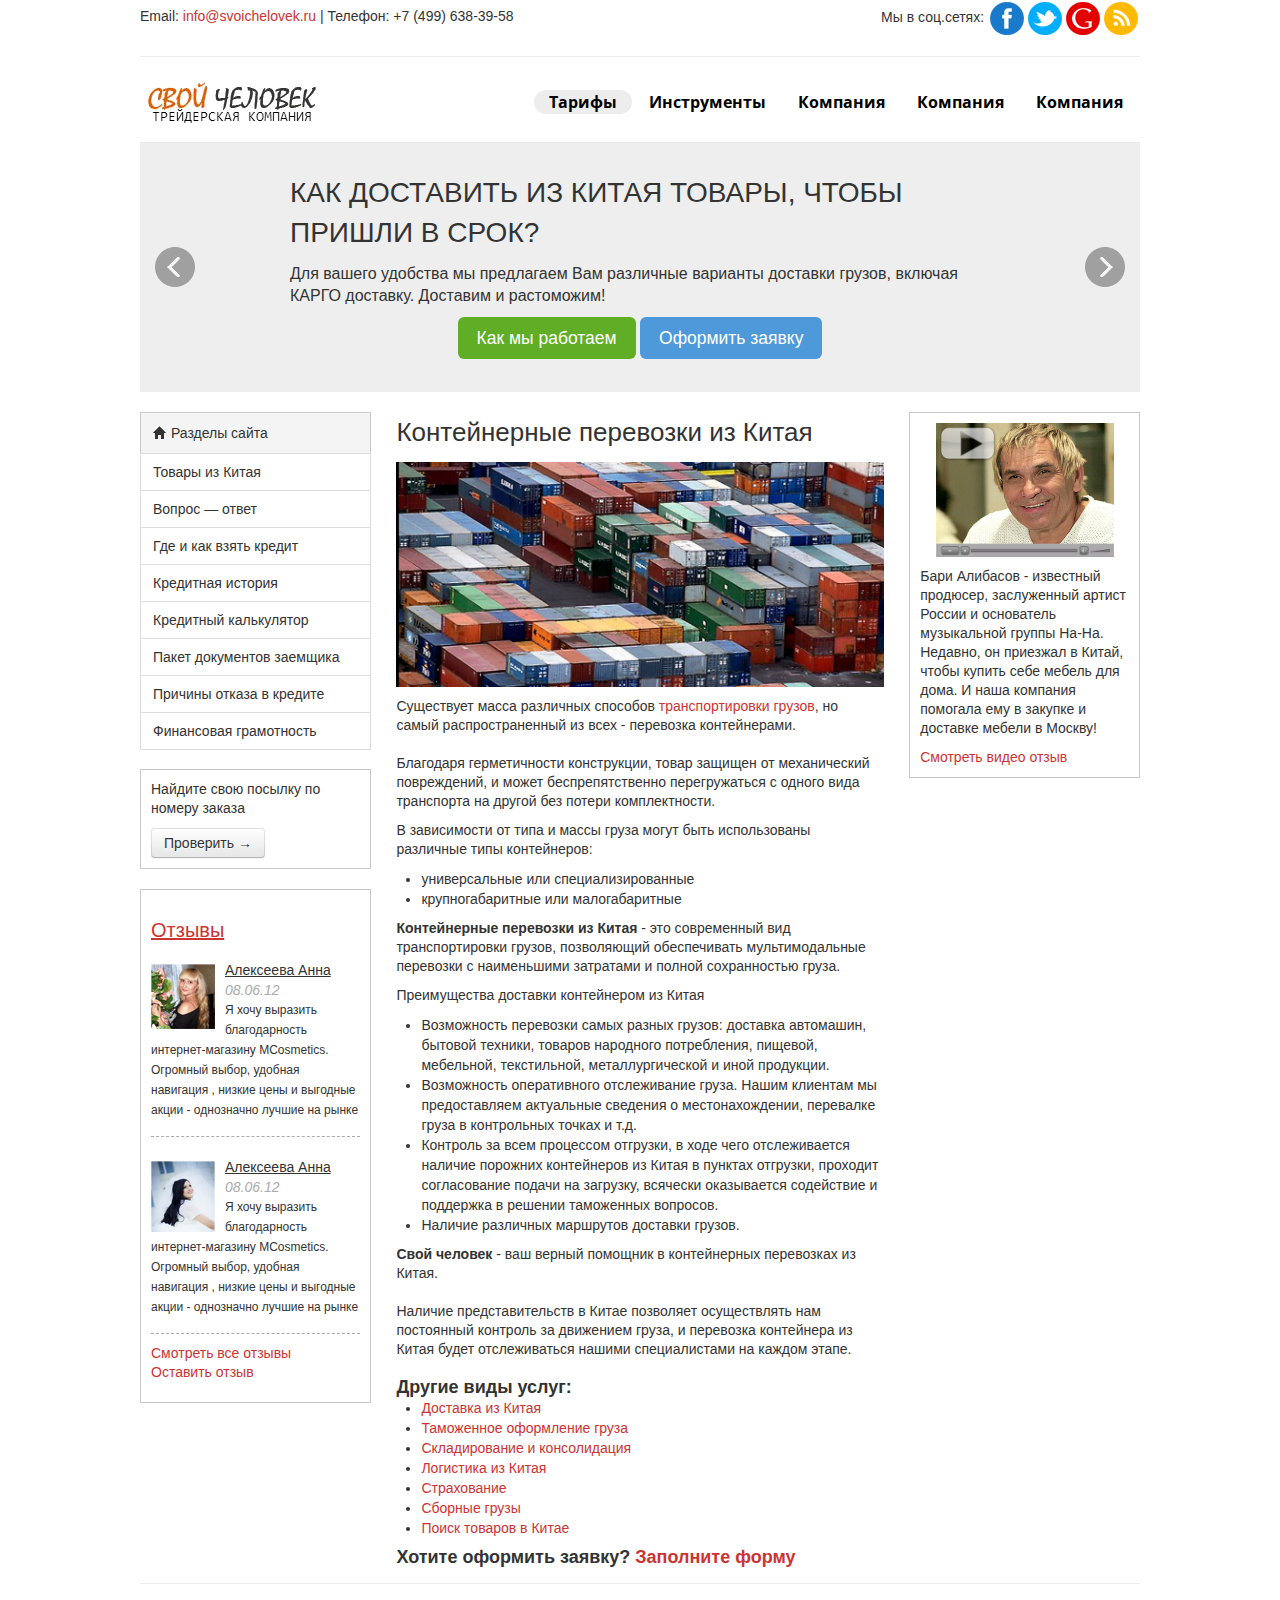
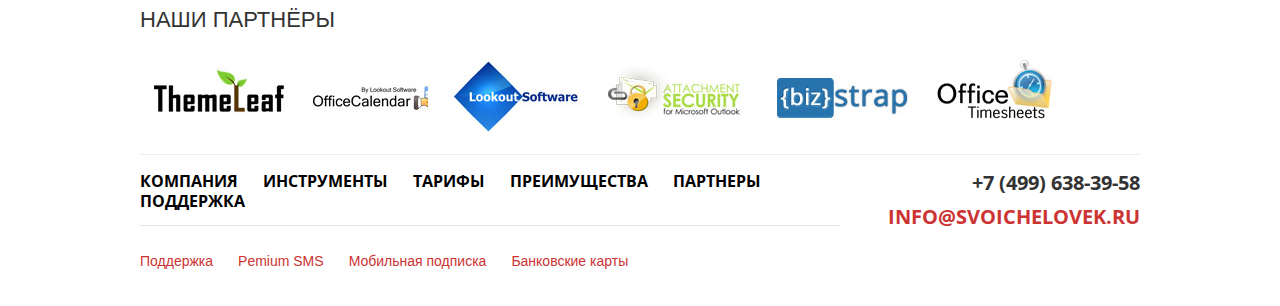
<file: engine/templates/s/index.html>
<!DOCTYPE html>
<html lang="en">
<head>
<meta charset="utf-8" />
<!--[if lte IE9]><script src="http://html5shiv.googlecode.com/svn/trunk/html5.js"></script><![endif]-->
<title>Свой Человек</title>
<meta name="viewport" content="width=device-width, initial-scale=1.0" />
<meta name="description" content="" />
<meta name="author" content="" />

<link href='http://fonts.googleapis.com/css?family=Open+Sans+Condensed:700,300&subset=latin,cyrillic-ext' rel='stylesheet' type='text/css' />
<link href="css/bootstrap.css" rel="stylesheet" />
<link href="css/bootstrap-responsive.css" rel="stylesheet" />
<link href="css/custom.css" rel="stylesheet" />
</head>



<body>

<div class="wrapper">
	<header id="header">
		<div class="headInfo row-fluid">
			<div class="span6">
				<p style="padding-top:5px">Email: <a href="mailto:info@svoichelovek.ru">info@svoichelovek.ru</a> | Телефон: +7 (499) 638-39-58</p>
			</div>
			<div  class="span6">
				<div class="pull-right">
					Мы в соц.сетях:
					<ul class="tooltip-title top-social">
						<li><a class="social1-top" rel="tooltip" href="#" data-original-title="Facebook"></a></li>
						<li><a class="social2-top" rel="tooltip" href="#" data-original-title="Twitter"></a></li>
						<li><a class="social3-top" rel="tooltip" href="#" data-original-title="Google+"></a></li>
						<li><a class="social4-top" rel="tooltip" href="#" data-original-title="Rss Feed"></a></li>
					</ul>
				</div>
			</div>
		</div>

		<hr>

		<div class="mainHead">
			<nav id="nav" class="pull-right">
				<ul class="nav nav-pills">
					<li class="active"><a href="#">Тарифы</a></li>
					<li><a href="#">Инструменты</a></li>
					<li><a href="#">Компания</a></li>
					<li><a href="#">Компания</a></li>
					<li><a href="#">Компания</a></li>
				</ul>
			</nav>

			<h1 class="logo"><a href="/"><img src="img/logo.png" alt="Транспортная компания Свой человек" /></a></h1>
		</div>
	</header>



	<div id="myCarousel" class="carousel slide">
	<!-- Carousel items -->
		<div class="carousel-inner">
			<div class="active item">	<div class="hero-unit">
				<h2 class="slideTitle">Как доставить из Китая товары, чтобы пришли в срок?</h2>
				<p>Для вашего удобства мы предлагаем Вам различные варианты доставки грузов, включая КАРГО доставку. Доставим и растоможим!</p>
				<p class="text-center">
					<a class="btn btn-success btn-large">Как мы работаем</a>&nbsp;<a class="btn btn-primary btn-large">Оформить заявку</a>
				</p>
			</div>
			</div>

			<div class="item">	<div class="hero-unit">
				<h2 class="slideTitle">Как доставить из Китая товары, чтобы пришли в срок?</h2>
				<p>Для вашего удобства мы предлагаем Вам различные варианты доставки грузов, включая КАРГО доставку. Доставим и растоможим!</p>
				<p class="text-center">
					<a class="btn btn-success btn-large">Как мы работаем</a>&nbsp;<a class="btn btn-primary btn-large">Оформить заявку</a>
				</p>
			</div>
			</div>
		</div>

		<a class="carousel-control left" href="#myCarousel" data-slide="prev">&lsaquo;</a>
		<a class="carousel-control right" href="#myCarousel" data-slide="next">&rsaquo;</a>
	</div>



	<div class="row-fluid">
		<div class="span3">
			<div class="mainmenu">
				<h2 class="menuTitle"><i class="icon-home"></i> Разделы сайта</h2>
				<ul class="nav nav-tabs nav-stacked noradius">
					<li><a href="#">Товары из Китая</a></li>
					<li><a href="#">Вопрос &mdash; ответ</a></li>
					<li><a href="#">Где и как взять кредит</a></li>
					<li><a href="#">Кредитная история</a></li>
					<li><a href="#">Кредитный калькулятор</a></li>
					<li><a href="#">Пакет документов заемщика</a></li>
					<li><a href="#">Причины отказа в кредите</a></li>
					<li><a href="#">Финансовая грамотность</a></li>
				</ul>
			</div>


			<div class="block">
				<p>Найдите свою посылку по номеру заказа</p>
				<a class="btn" type="button">Проверить &rarr;</a>
			</div>

			<div class="block">
				<h2 class="blockTitle"><a href="#">Отзывы</a></h2>
				
				<ul class="reviews unstyled">
					<li>
						<div class="reviewFoto"><img alt="" src="tmp/otz1.png"></div>
						<span class="reviewAuthor">Алексеева Анна</span>
						<span class="reviewDate">08.06.12</span>
						<p class="reviewText">Я хочу выразить благодарность интернет-магазину MCosmetics. Огромный выбор, удобная навигация , низкие цены и выгодные акции  - однозначно лучшие на рынке</p>
					</li>
					<li>
						<div class="reviewFoto"><img alt="" src="tmp/otz2.png"></div>
						<span class="reviewAuthor">Алексеева Анна</span>
						<span class="reviewDate">08.06.12</span>
						<p class="reviewText">Я хочу выразить благодарность интернет-магазину MCosmetics. Огромный выбор, удобная навигация , низкие цены и выгодные акции  - однозначно лучшие на рынке</p>
					</li>
				</ul>
				<p><a href="#">Смотреть все отзывы</a><br /><a href="#">Оставить отзыв</a></p>
			</div>
		</div>

		<div class="span6">
			<article class="news" id="alexus-ajax">
				<h2 class="newsTitle">Контейнерные перевозки из Китая</h2>
				<div class="newsText">
					<p><img src="tmp/news.png" alt="" /></p>
					<p>Существует масса различных способов <a href="gruzoperevozki-iz-kitaya">транспортировки грузов</a>, но самый распространенный из всех - перевозка контейнерами.<br><br>
					Благодаря герметичности конструкции, товар защищен от механический повреждений, и может беспрепятственно перегружаться с одного вида транспорта на другой без потери комплектности.</p>
					<p>В зависимости от типа и массы груза могут быть использованы различные типы контейнеров:</p>
					<ul>
						<li>универсальные или специализированные</li>
						<li>крупногабаритные или малогабаритные</li>
					</ul>
					<p><strong>Контейнерные перевозки из Китая</strong> - это современный вид транспортировки грузов, позволяющий обеспечивать мультимодальные перевозки с наименьшими затратами и полной сохранностью груза.</p>
					<p>Преимущества доставки контейнером из Китая</p>
					<ul>
						<li>Возможность перевозки самых разных грузов: доставка автомашин, бытовой техники, товаров народного потребления, пищевой, мебельной, текстильной, металлургической и иной продукции.</li>
						<li>Возможность оперативного отслеживание груза. Нашим клиентам мы предоставляем актуальные сведения о местонахождении, перевалке груза в контрольных точках и т.д.</li>
						<li>Контроль за всем процессом отгрузки, в ходе чего отслеживается наличие порожних контейнеров из Китая в пунктах отгрузки, проходит согласование подачи на загрузку, всячески оказывается содействие и поддержка в решении таможенных вопросов.</li>
						<li>Наличие различных маршрутов доставки грузов.</li>
					</ul>
					<strong>Свой человек</strong> - ваш верный помощник в контейнерных перевозках из Китая.<br><br> Наличие представительств в Китае позволяет осуществлять нам постоянный контроль за движением груза, и перевозка контейнера из Китая будет отслеживаться нашими специалистами на каждом этапе.<br>
					<br>
					<strong style="font-size:large">Другие виды услуг:</strong>
					<ul>
					<li><a href="dostavka-iz-kitaya">Доставка из Китая</a></li>
					<li><a href="tamozhennoe-oformlenie-gruza">Таможенное оформление груза</a></li>
					<li><a href="sklad-v-kitae">Складирование и консолидация</a></li>
					<li><a href="logistika-iz-kitaya">Логистика из Китая</a></li>
					<li><a href="strachovanie-gruza">Страхование</a></li>
					<li><a href="perevozka-sbornogo-gruza-iz-kitaya">Сборные грузы</a></li>
					<li><a href="tovar-iz-kitaya">Поиск товаров в Китае</a></li>
					</ul>
					<strong style="font-size:large">Хотите оформить заявку? <a href="http://a-l-e-x-u-s.ru/siteEngine/raschet-stoimosti">Заполните форму</a></strong>
				</div>
			</article>
		</div>

		<div class="span3">
			<div class="block">
				<p style="text-align:center"><a href="#video" role="button" data-toggle="modal"><img src="img/barik.jpg" alt="Бари Алибасов" /></a></p>
				<p>Бари Алибасов - известный продюсер, заслуженный артист России и основатель музыкальной группы На-На. Недавно, он приезжал в Китай, чтобы купить себе мебель для дома. И наша компания помогала ему в закупке и доставке мебели в Москву!</p>
				<a href="#video" role="button" data-toggle="modal">Смотреть видео отзыв</a>
				
				<div id="video" class="modal hide fade" tabindex="-1" role="dialog" aria-labelledby="myModalLabel" aria-hidden="true">
					<div class="modal-header" style="overflow:hidden"><button type="button" class="close" data-dismiss="modal" aria-hidden="true">&times;</button></div>
					<div class="modal-body"><object width="530" height="330"><param name="video" value="http://static.video.yandex.net/lite/svoichelovek/z8ii7qgcct.4303/"></param><param name="allowFullScreen" value="true"></param><param name="scale" value="noscale"></param><embed src="http://static.video.yandex.net/lite/svoichelovek/z8ii7qgcct.4303/" type="application/x-shockwave-flash" width="530" height="330" allowFullScreen="true" scale="noscale" ></embed></object>
					</div>
				</div>
			</div>

			<!-- VK Widget -->
			<script type="text/javascript" src="//vk.com/js/api/openapi.js?79"></script>
			<div id="vk_groups"></div>
			<script type="text/javascript">
			VK.Widgets.Group("vk_groups", {mode: 0, width: "200", height: "290"}, 37989608);
			</script>
			<!-- VK Widget -->
		</div>
	</div>

	<hr>

	<div class="partners">
		<h2>Наши партнёры</h2>
		<ul class="inline unstyled">
			<li><img src="tmp/part1.jpg" alt="" /></li>
			<li><img src="tmp/part2.jpg" alt="" /></li>
			<li><img src="tmp/part3.jpg" alt="" /></li>
			<li><img src="tmp/part4.jpg" alt="" /></li>
			<li><img src="tmp/part5.jpg" alt="" /></li>
			<li><img src="tmp/part6.jpg" alt="" /></li>
		</ul>
	</div>

	<hr>


	<footer class="footer">
		<div class="footerLeft">
			<nav class="footerNav">
				<ul class="navFirst unstyled">
					<li><a href="#">Компания</a></li>
					<li><a href="#">Инструменты</a></li>
					<li><a href="#">Тарифы</a></li>
					<li><a href="#">Преимущества</a></li>
					<li><a href="#">Партнеры</a></li>
					<li><a href="#">Поддержка</a></li>
				</ul>
				<ul class="navSecond unstyled">
					<li><a href="#">Поддержка</a></li>
					<li><a href="#">Pemium SMS</a></li>
					<li><a href="#">Мобильная подписка</a></li>
					<li><a href="#">Банковские карты</a></li>
				</ul>
			</nav>
		</div>
		
		<div class="footerRight">
			<div class="contact">
				<p>+7 (499) 638-39-58</p>
				<p><a href="mailto:info@svoichelovek.ru">info@svoichelovek.ru</a></p>
			</div>
		</div>
	</footer>

</div>


<!-- Scripts -->
<script type="text/javascript" src="js/jquery-1.9.1.min.js" ></script>
<script type="text/javascript" src="js/bootstrap.js"></script>
<script type="text/javascript">
	$(function(){
		$('a[rel="tooltip"]').tooltip({placement: 'bottom'});
	});
</script>

</body>
</html>
</file>
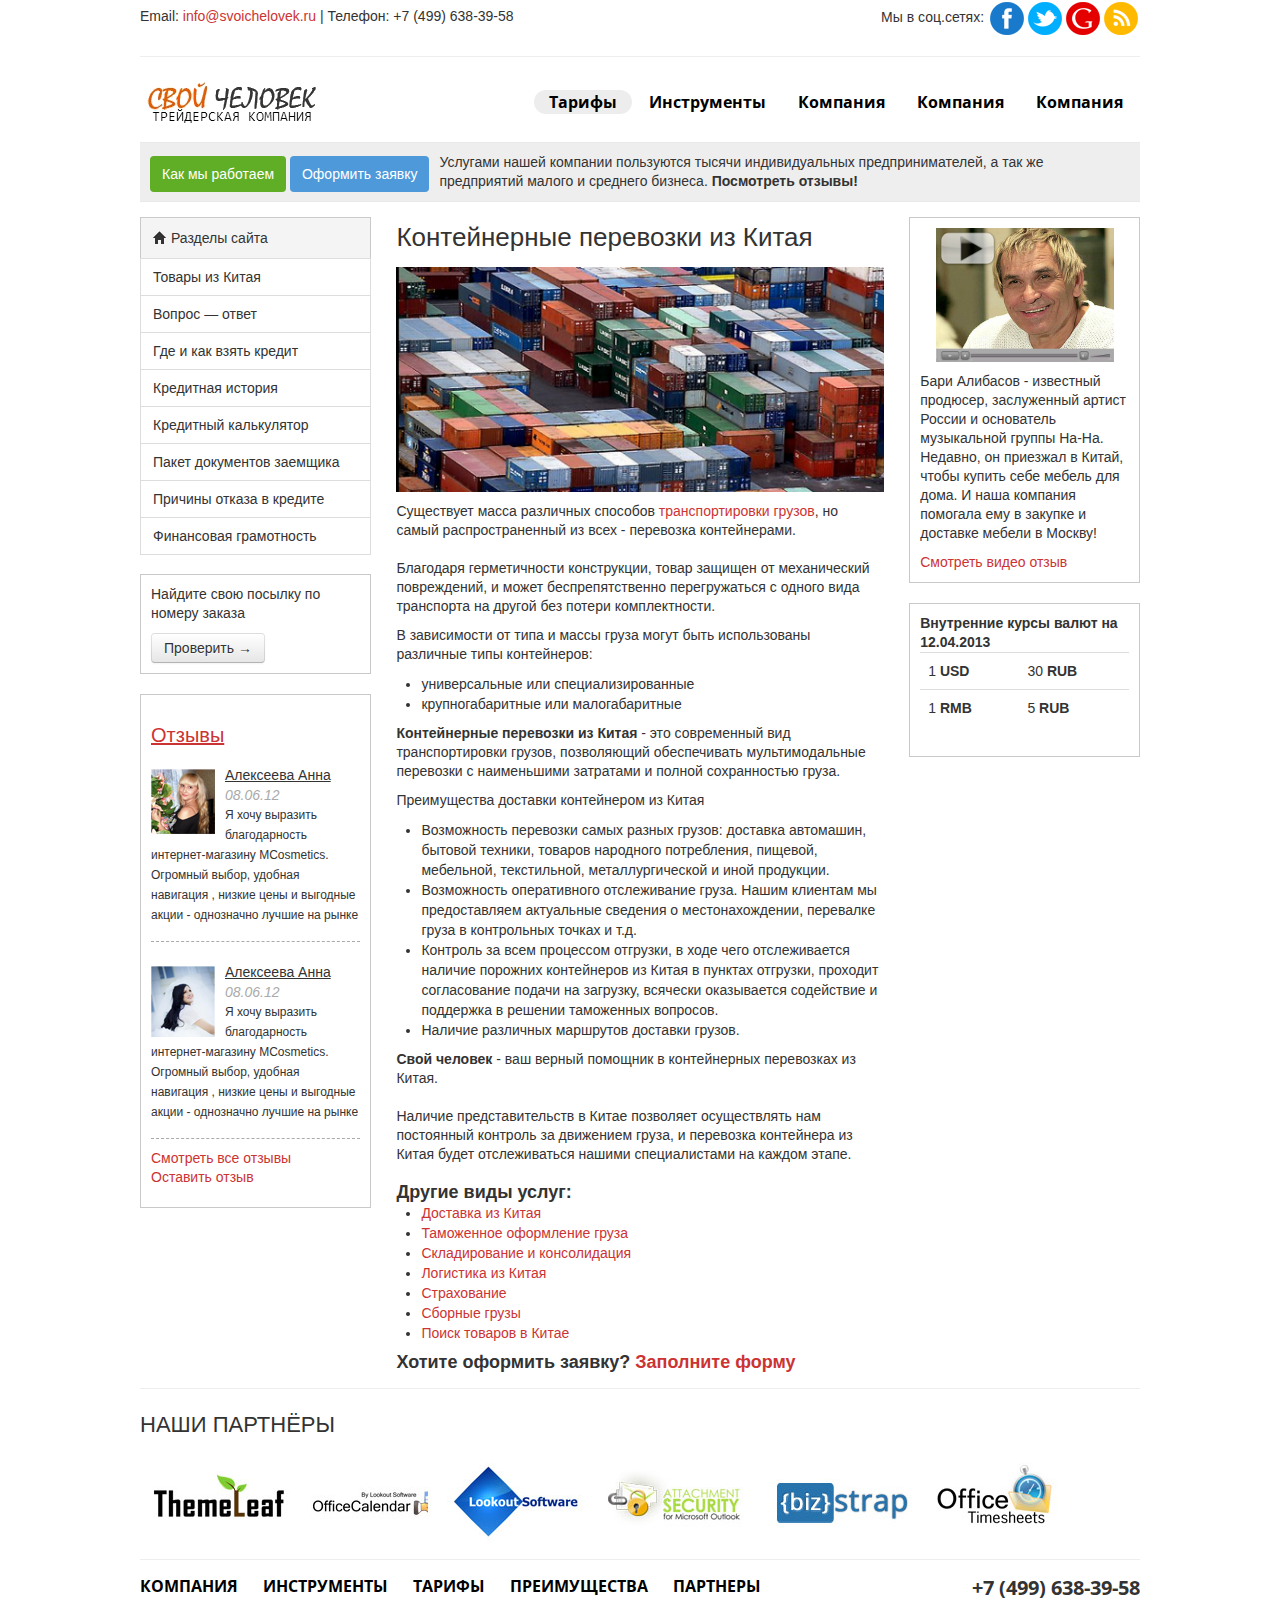
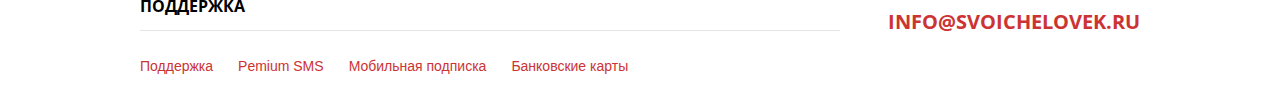
<file: engine/templates/s/curr.html>
<!DOCTYPE html>
<html lang="en">
<head>
<meta charset="utf-8" />
<!--[if lte IE9]><script src="http://html5shiv.googlecode.com/svn/trunk/html5.js"></script><![endif]-->
<title>Свой Человек</title>
<meta name="viewport" content="width=device-width, initial-scale=1.0" />
<meta name="description" content="" />
<meta name="author" content="" />

<link href='http://fonts.googleapis.com/css?family=Open+Sans+Condensed:700,300&subset=latin,cyrillic-ext' rel='stylesheet' type='text/css' />
<link href="css/bootstrap.css" rel="stylesheet" />
<link href="css/bootstrap-responsive.css" rel="stylesheet" />
<link href="css/custom.css" rel="stylesheet" />
</head>



<body>

<div class="wrapper">
	<header id="header">
		<div class="headInfo row-fluid">
			<div class="span6">
				<p style="padding-top:5px">Email: <a href="mailto:info@svoichelovek.ru">info@svoichelovek.ru</a> | Телефон: +7 (499) 638-39-58</p>
			</div>
			<div  class="span6">
				<div class="pull-right">
					Мы в соц.сетях:
					<ul class="tooltip-title top-social">
						<li><a class="social1-top" rel="tooltip" href="#" data-original-title="Facebook"></a></li>
						<li><a class="social2-top" rel="tooltip" href="#" data-original-title="Twitter"></a></li>
						<li><a class="social3-top" rel="tooltip" href="#" data-original-title="Google+"></a></li>
						<li><a class="social4-top" rel="tooltip" href="#" data-original-title="Rss Feed"></a></li>
					</ul>
				</div>
			</div>
		</div>

		<hr>

		<div class="mainHead">
			<nav id="nav" class="pull-right">
				<ul class="nav nav-pills">
					<li class="active"><a href="#">Тарифы</a></li>
					<li><a href="#">Инструменты</a></li>
					<li><a href="#">Компания</a></li>
					<li><a href="#">Компания</a></li>
					<li><a href="#">Компания</a></li>
				</ul>
			</nav>

			<h1 class="logo"><a href="/"><img src="img/logo.png" alt="Транспортная компания Свой человек" /></a></h1>
		</div>
	</header>

	<div class="infoLine">
		<div class="pull-left lineBtn"><a class="btn btn-success">Как мы работаем</a>&nbsp;<a class="btn btn-primary">Оформить заявку</a></div>
		<p>Услугами нашей компании пользуются тысячи индивидуальных предпринимателей, а так же предприятий малого и среднего бизнеса. <strong>Посмотреть отзывы!</strong></p>
	</div>

	<div class="row-fluid">
		<div class="span3">
			<div class="mainmenu">
				<h2 class="menuTitle"><i class="icon-home"></i> Разделы сайта</h2>
				<ul class="nav nav-tabs nav-stacked noradius">
					<li><a href="#">Товары из Китая</a></li>
					<li><a href="#">Вопрос &mdash; ответ</a></li>
					<li><a href="#">Где и как взять кредит</a></li>
					<li><a href="#">Кредитная история</a></li>
					<li><a href="#">Кредитный калькулятор</a></li>
					<li><a href="#">Пакет документов заемщика</a></li>
					<li><a href="#">Причины отказа в кредите</a></li>
					<li><a href="#">Финансовая грамотность</a></li>
				</ul>
			</div>


			<div class="block">
				<p>Найдите свою посылку по номеру заказа</p>
				<a class="btn" type="button">Проверить &rarr;</a>
			</div>

			<div class="block">
				<h2 class="blockTitle"><a href="#">Отзывы</a></h2>
				
				<ul class="reviews unstyled">
					<li>
						<div class="reviewFoto"><img alt="" src="tmp/otz1.png"></div>
						<span class="reviewAuthor">Алексеева Анна</span>
						<span class="reviewDate">08.06.12</span>
						<p class="reviewText">Я хочу выразить благодарность интернет-магазину MCosmetics. Огромный выбор, удобная навигация , низкие цены и выгодные акции  - однозначно лучшие на рынке</p>
					</li>
					<li>
						<div class="reviewFoto"><img alt="" src="tmp/otz2.png"></div>
						<span class="reviewAuthor">Алексеева Анна</span>
						<span class="reviewDate">08.06.12</span>
						<p class="reviewText">Я хочу выразить благодарность интернет-магазину MCosmetics. Огромный выбор, удобная навигация , низкие цены и выгодные акции  - однозначно лучшие на рынке</p>
					</li>
				</ul>
				<p><a href="#">Смотреть все отзывы</a><br /><a href="#">Оставить отзыв</a></p>
			</div>
		</div>

		<div class="span6">
			<article class="news" id="alexus-ajax">
				<h2 class="newsTitle">Контейнерные перевозки из Китая</h2>
				<div class="newsText">
					<p><img src="tmp/news.png" alt="" /></p>
					<p>Существует масса различных способов <a href="gruzoperevozki-iz-kitaya">транспортировки грузов</a>, но самый распространенный из всех - перевозка контейнерами.<br><br>
					Благодаря герметичности конструкции, товар защищен от механический повреждений, и может беспрепятственно перегружаться с одного вида транспорта на другой без потери комплектности.</p>
					<p>В зависимости от типа и массы груза могут быть использованы различные типы контейнеров:</p>
					<ul>
						<li>универсальные или специализированные</li>
						<li>крупногабаритные или малогабаритные</li>
					</ul>
					<p><strong>Контейнерные перевозки из Китая</strong> - это современный вид транспортировки грузов, позволяющий обеспечивать мультимодальные перевозки с наименьшими затратами и полной сохранностью груза.</p>
					<p>Преимущества доставки контейнером из Китая</p>
					<ul>
						<li>Возможность перевозки самых разных грузов: доставка автомашин, бытовой техники, товаров народного потребления, пищевой, мебельной, текстильной, металлургической и иной продукции.</li>
						<li>Возможность оперативного отслеживание груза. Нашим клиентам мы предоставляем актуальные сведения о местонахождении, перевалке груза в контрольных точках и т.д.</li>
						<li>Контроль за всем процессом отгрузки, в ходе чего отслеживается наличие порожних контейнеров из Китая в пунктах отгрузки, проходит согласование подачи на загрузку, всячески оказывается содействие и поддержка в решении таможенных вопросов.</li>
						<li>Наличие различных маршрутов доставки грузов.</li>
					</ul>
					<strong>Свой человек</strong> - ваш верный помощник в контейнерных перевозках из Китая.<br><br> Наличие представительств в Китае позволяет осуществлять нам постоянный контроль за движением груза, и перевозка контейнера из Китая будет отслеживаться нашими специалистами на каждом этапе.<br>
					<br>
					<strong style="font-size:large">Другие виды услуг:</strong>
					<ul>
					<li><a href="dostavka-iz-kitaya">Доставка из Китая</a></li>
					<li><a href="tamozhennoe-oformlenie-gruza">Таможенное оформление груза</a></li>
					<li><a href="sklad-v-kitae">Складирование и консолидация</a></li>
					<li><a href="logistika-iz-kitaya">Логистика из Китая</a></li>
					<li><a href="strachovanie-gruza">Страхование</a></li>
					<li><a href="perevozka-sbornogo-gruza-iz-kitaya">Сборные грузы</a></li>
					<li><a href="tovar-iz-kitaya">Поиск товаров в Китае</a></li>
					</ul>
					<strong style="font-size:large">Хотите оформить заявку? <a href="http://a-l-e-x-u-s.ru/siteEngine/raschet-stoimosti">Заполните форму</a></strong>
				</div>
			</article>
		</div>

		<div class="span3">
			<div class="block">
				<p style="text-align:center"><a href="#video" role="button" data-toggle="modal"><img src="img/barik.jpg" alt="Бари Алибасов" /></a></p>
				<p>Бари Алибасов - известный продюсер, заслуженный артист России и основатель музыкальной группы На-На. Недавно, он приезжал в Китай, чтобы купить себе мебель для дома. И наша компания помогала ему в закупке и доставке мебели в Москву!</p>
				<a href="#video" role="button" data-toggle="modal">Смотреть видео отзыв</a>
				
				<div id="video" class="modal hide fade" tabindex="-1" role="dialog" aria-labelledby="myModalLabel" aria-hidden="true">
					<div class="modal-header" style="overflow:hidden"><button type="button" class="close" data-dismiss="modal" aria-hidden="true">&times;</button></div>
					<div class="modal-body"><object width="530" height="330"><param name="video" value="http://static.video.yandex.net/lite/svoichelovek/z8ii7qgcct.4303/"></param><param name="allowFullScreen" value="true"></param><param name="scale" value="noscale"></param><embed src="http://static.video.yandex.net/lite/svoichelovek/z8ii7qgcct.4303/" type="application/x-shockwave-flash" width="530" height="330" allowFullScreen="true" scale="noscale" ></embed></object>
					</div>
				</div>
			</div>
			<div class="block">
				<strong>Внутренние курсы валют на 12.04.2013</strong>
				<table class="table">
					<tbody>
						<tr>
							<td>1 <b>USD</b></td>
							<td>30 <b>RUB</b></td>
						</tr>
						<tr>
							<td>1 <b>RMB</b></td>
							<td>5 <b>RUB</b></td>
						</tr>
						
					</tbody>
				</table>
			</div>

			<!-- VK Widget -->
			<script type="text/javascript" src="//vk.com/js/api/openapi.js?79"></script>
			<div id="vk_groups"></div>
			<script type="text/javascript">
			VK.Widgets.Group("vk_groups", {mode: 0, width: "200", height: "290"}, 37989608);
			</script>
			<!-- VK Widget -->
		</div>
	</div>

	<hr>

	<div class="partners">
		<h2>Наши партнёры</h2>
		<ul class="inline unstyled">
			<li><img src="tmp/part1.jpg" alt="" /></li>
			<li><img src="tmp/part2.jpg" alt="" /></li>
			<li><img src="tmp/part3.jpg" alt="" /></li>
			<li><img src="tmp/part4.jpg" alt="" /></li>
			<li><img src="tmp/part5.jpg" alt="" /></li>
			<li><img src="tmp/part6.jpg" alt="" /></li>
		</ul>
	</div>

	<hr>


	<footer class="footer">
		<div class="footerLeft">
			<nav class="footerNav">
				<ul class="navFirst unstyled">
					<li><a href="#">Компания</a></li>
					<li><a href="#">Инструменты</a></li>
					<li><a href="#">Тарифы</a></li>
					<li><a href="#">Преимущества</a></li>
					<li><a href="#">Партнеры</a></li>
					<li><a href="#">Поддержка</a></li>
				</ul>
				<ul class="navSecond unstyled">
					<li><a href="#">Поддержка</a></li>
					<li><a href="#">Pemium SMS</a></li>
					<li><a href="#">Мобильная подписка</a></li>
					<li><a href="#">Банковские карты</a></li>
				</ul>
			</nav>
		</div>
		
		<div class="footerRight">
			<div class="contact">
				<p>+7 (499) 638-39-58</p>
				<p><a href="mailto:info@svoichelovek.ru">info@svoichelovek.ru</a></p>
			</div>
		</div>
	</footer>

</div>


<!-- Scripts -->
<script type="text/javascript" src="js/jquery-1.9.1.min.js" ></script>
<script type="text/javascript" src="js/bootstrap.js"></script>
<script type="text/javascript">
	$(function(){
		$('a[rel="tooltip"]').tooltip({placement: 'bottom'});
	});
</script>

</body>
</html>
</file>
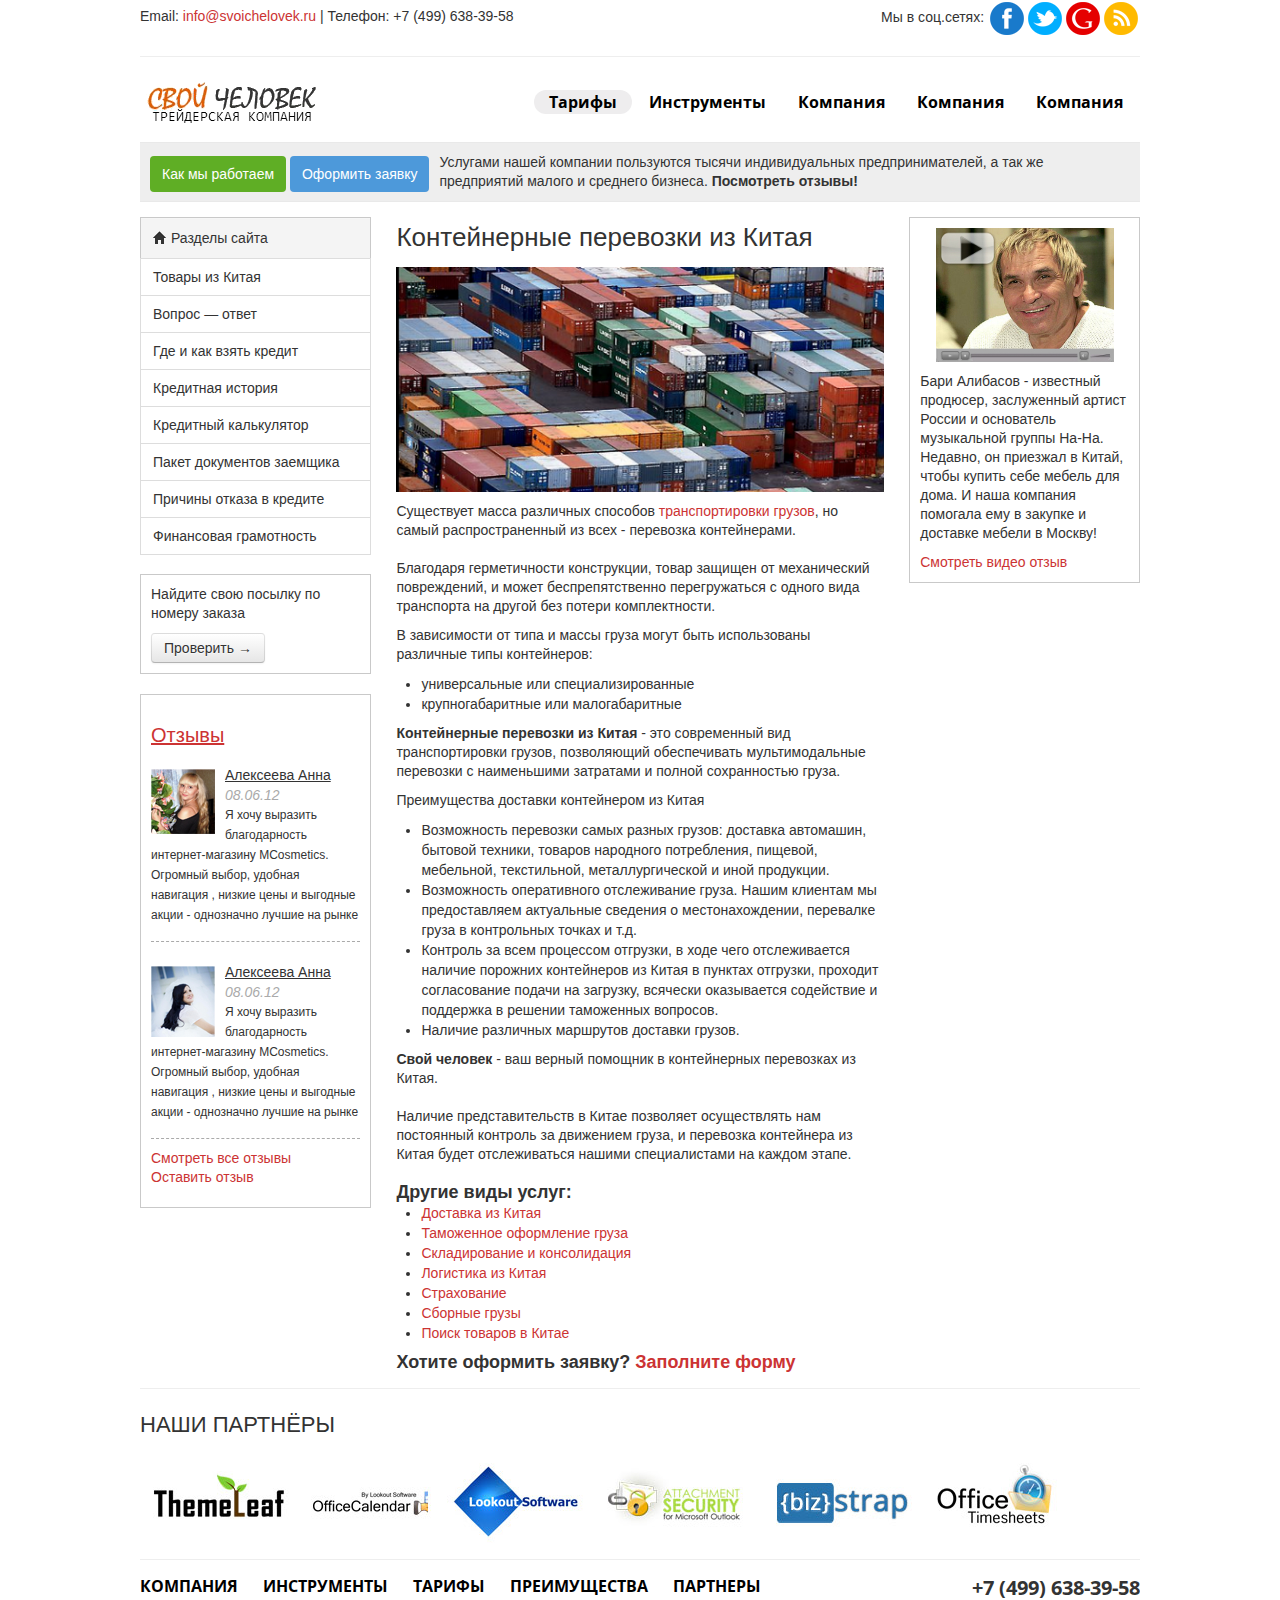
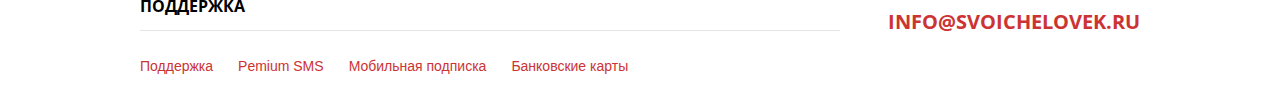
<file: engine/templates/s/full.html>
<!DOCTYPE html>
<html lang="en">
<head>
<meta charset="utf-8" />
<!--[if lte IE9]><script src="http://html5shiv.googlecode.com/svn/trunk/html5.js"></script><![endif]-->
<title>Свой Человек</title>
<meta name="viewport" content="width=device-width, initial-scale=1.0" />
<meta name="description" content="" />
<meta name="author" content="" />

<link href='http://fonts.googleapis.com/css?family=Open+Sans+Condensed:700,300&subset=latin,cyrillic-ext' rel='stylesheet' type='text/css' />
<link href="css/bootstrap.css" rel="stylesheet" />
<link href="css/bootstrap-responsive.css" rel="stylesheet" />
<link href="css/custom.css" rel="stylesheet" />
</head>



<body>

<div class="wrapper">
	<header id="header">
		<div class="headInfo row-fluid">
			<div class="span6">
				<p style="padding-top:5px">Email: <a href="mailto:info@svoichelovek.ru">info@svoichelovek.ru</a> | Телефон: +7 (499) 638-39-58</p>
			</div>
			<div  class="span6">
				<div class="pull-right">
					Мы в соц.сетях:
					<ul class="tooltip-title top-social">
						<li><a class="social1-top" rel="tooltip" href="#" data-original-title="Facebook"></a></li>
						<li><a class="social2-top" rel="tooltip" href="#" data-original-title="Twitter"></a></li>
						<li><a class="social3-top" rel="tooltip" href="#" data-original-title="Google+"></a></li>
						<li><a class="social4-top" rel="tooltip" href="#" data-original-title="Rss Feed"></a></li>
					</ul>
				</div>
			</div>
		</div>

		<hr>

		<div class="mainHead">
			<nav id="nav" class="pull-right">
				<ul class="nav nav-pills">
					<li class="active"><a href="#">Тарифы</a></li>
					<li><a href="#">Инструменты</a></li>
					<li><a href="#">Компания</a></li>
					<li><a href="#">Компания</a></li>
					<li><a href="#">Компания</a></li>
				</ul>
			</nav>

			<h1 class="logo"><a href="/"><img src="img/logo.png" alt="Транспортная компания Свой человек" /></a></h1>
		</div>
	</header>

	<div class="infoLine">
		<div class="pull-left lineBtn"><a class="btn btn-success">Как мы работаем</a>&nbsp;<a class="btn btn-primary">Оформить заявку</a></div>
		<p>Услугами нашей компании пользуются тысячи индивидуальных предпринимателей, а так же предприятий малого и среднего бизнеса. <strong>Посмотреть отзывы!</strong></p>
	</div>

	<div class="row-fluid">
		<div class="span3">
			<div class="mainmenu">
				<h2 class="menuTitle"><i class="icon-home"></i> Разделы сайта</h2>
				<ul class="nav nav-tabs nav-stacked noradius">
					<li><a href="#">Товары из Китая</a></li>
					<li><a href="#">Вопрос &mdash; ответ</a></li>
					<li><a href="#">Где и как взять кредит</a></li>
					<li><a href="#">Кредитная история</a></li>
					<li><a href="#">Кредитный калькулятор</a></li>
					<li><a href="#">Пакет документов заемщика</a></li>
					<li><a href="#">Причины отказа в кредите</a></li>
					<li><a href="#">Финансовая грамотность</a></li>
				</ul>
			</div>


			<div class="block">
				<p>Найдите свою посылку по номеру заказа</p>
				<a class="btn" type="button">Проверить &rarr;</a>
			</div>

			<div class="block">
				<h2 class="blockTitle"><a href="#">Отзывы</a></h2>
				
				<ul class="reviews unstyled">
					<li>
						<div class="reviewFoto"><img alt="" src="tmp/otz1.png"></div>
						<span class="reviewAuthor">Алексеева Анна</span>
						<span class="reviewDate">08.06.12</span>
						<p class="reviewText">Я хочу выразить благодарность интернет-магазину MCosmetics. Огромный выбор, удобная навигация , низкие цены и выгодные акции  - однозначно лучшие на рынке</p>
					</li>
					<li>
						<div class="reviewFoto"><img alt="" src="tmp/otz2.png"></div>
						<span class="reviewAuthor">Алексеева Анна</span>
						<span class="reviewDate">08.06.12</span>
						<p class="reviewText">Я хочу выразить благодарность интернет-магазину MCosmetics. Огромный выбор, удобная навигация , низкие цены и выгодные акции  - однозначно лучшие на рынке</p>
					</li>
				</ul>
				<p><a href="#">Смотреть все отзывы</a><br /><a href="#">Оставить отзыв</a></p>
			</div>
		</div>

		<div class="span6">
			<article class="news" id="alexus-ajax">
				<h2 class="newsTitle">Контейнерные перевозки из Китая</h2>
				<div class="newsText">
					<p><img src="tmp/news.png" alt="" /></p>
					<p>Существует масса различных способов <a href="gruzoperevozki-iz-kitaya">транспортировки грузов</a>, но самый распространенный из всех - перевозка контейнерами.<br><br>
					Благодаря герметичности конструкции, товар защищен от механический повреждений, и может беспрепятственно перегружаться с одного вида транспорта на другой без потери комплектности.</p>
					<p>В зависимости от типа и массы груза могут быть использованы различные типы контейнеров:</p>
					<ul>
						<li>универсальные или специализированные</li>
						<li>крупногабаритные или малогабаритные</li>
					</ul>
					<p><strong>Контейнерные перевозки из Китая</strong> - это современный вид транспортировки грузов, позволяющий обеспечивать мультимодальные перевозки с наименьшими затратами и полной сохранностью груза.</p>
					<p>Преимущества доставки контейнером из Китая</p>
					<ul>
						<li>Возможность перевозки самых разных грузов: доставка автомашин, бытовой техники, товаров народного потребления, пищевой, мебельной, текстильной, металлургической и иной продукции.</li>
						<li>Возможность оперативного отслеживание груза. Нашим клиентам мы предоставляем актуальные сведения о местонахождении, перевалке груза в контрольных точках и т.д.</li>
						<li>Контроль за всем процессом отгрузки, в ходе чего отслеживается наличие порожних контейнеров из Китая в пунктах отгрузки, проходит согласование подачи на загрузку, всячески оказывается содействие и поддержка в решении таможенных вопросов.</li>
						<li>Наличие различных маршрутов доставки грузов.</li>
					</ul>
					<strong>Свой человек</strong> - ваш верный помощник в контейнерных перевозках из Китая.<br><br> Наличие представительств в Китае позволяет осуществлять нам постоянный контроль за движением груза, и перевозка контейнера из Китая будет отслеживаться нашими специалистами на каждом этапе.<br>
					<br>
					<strong style="font-size:large">Другие виды услуг:</strong>
					<ul>
					<li><a href="dostavka-iz-kitaya">Доставка из Китая</a></li>
					<li><a href="tamozhennoe-oformlenie-gruza">Таможенное оформление груза</a></li>
					<li><a href="sklad-v-kitae">Складирование и консолидация</a></li>
					<li><a href="logistika-iz-kitaya">Логистика из Китая</a></li>
					<li><a href="strachovanie-gruza">Страхование</a></li>
					<li><a href="perevozka-sbornogo-gruza-iz-kitaya">Сборные грузы</a></li>
					<li><a href="tovar-iz-kitaya">Поиск товаров в Китае</a></li>
					</ul>
					<strong style="font-size:large">Хотите оформить заявку? <a href="http://a-l-e-x-u-s.ru/siteEngine/raschet-stoimosti">Заполните форму</a></strong>
				</div>
			</article>
		</div>

		<div class="span3">
			<div class="block">
				<p style="text-align:center"><a href="#video" role="button" data-toggle="modal"><img src="img/barik.jpg" alt="Бари Алибасов" /></a></p>
				<p>Бари Алибасов - известный продюсер, заслуженный артист России и основатель музыкальной группы На-На. Недавно, он приезжал в Китай, чтобы купить себе мебель для дома. И наша компания помогала ему в закупке и доставке мебели в Москву!</p>
				<a href="#video" role="button" data-toggle="modal">Смотреть видео отзыв</a>
				
				<div id="video" class="modal hide fade" tabindex="-1" role="dialog" aria-labelledby="myModalLabel" aria-hidden="true">
					<div class="modal-header" style="overflow:hidden"><button type="button" class="close" data-dismiss="modal" aria-hidden="true">&times;</button></div>
					<div class="modal-body"><object width="530" height="330"><param name="video" value="http://static.video.yandex.net/lite/svoichelovek/z8ii7qgcct.4303/"></param><param name="allowFullScreen" value="true"></param><param name="scale" value="noscale"></param><embed src="http://static.video.yandex.net/lite/svoichelovek/z8ii7qgcct.4303/" type="application/x-shockwave-flash" width="530" height="330" allowFullScreen="true" scale="noscale" ></embed></object>
					</div>
				</div>
			</div>

			<!-- VK Widget -->
			<script type="text/javascript" src="//vk.com/js/api/openapi.js?79"></script>
			<div id="vk_groups"></div>
			<script type="text/javascript">
			VK.Widgets.Group("vk_groups", {mode: 0, width: "200", height: "290"}, 37989608);
			</script>
			<!-- VK Widget -->
		</div>
	</div>

	<hr>

	<div class="partners">
		<h2>Наши партнёры</h2>
		<ul class="inline unstyled">
			<li><img src="tmp/part1.jpg" alt="" /></li>
			<li><img src="tmp/part2.jpg" alt="" /></li>
			<li><img src="tmp/part3.jpg" alt="" /></li>
			<li><img src="tmp/part4.jpg" alt="" /></li>
			<li><img src="tmp/part5.jpg" alt="" /></li>
			<li><img src="tmp/part6.jpg" alt="" /></li>
		</ul>
	</div>

	<hr>


	<footer class="footer">
		<div class="footerLeft">
			<nav class="footerNav">
				<ul class="navFirst unstyled">
					<li><a href="#">Компания</a></li>
					<li><a href="#">Инструменты</a></li>
					<li><a href="#">Тарифы</a></li>
					<li><a href="#">Преимущества</a></li>
					<li><a href="#">Партнеры</a></li>
					<li><a href="#">Поддержка</a></li>
				</ul>
				<ul class="navSecond unstyled">
					<li><a href="#">Поддержка</a></li>
					<li><a href="#">Pemium SMS</a></li>
					<li><a href="#">Мобильная подписка</a></li>
					<li><a href="#">Банковские карты</a></li>
				</ul>
			</nav>
		</div>
		
		<div class="footerRight">
			<div class="contact">
				<p>+7 (499) 638-39-58</p>
				<p><a href="mailto:info@svoichelovek.ru">info@svoichelovek.ru</a></p>
			</div>
		</div>
	</footer>

</div>


<!-- Scripts -->
<script type="text/javascript" src="js/jquery-1.9.1.min.js" ></script>
<script type="text/javascript" src="js/bootstrap.js"></script>
<script type="text/javascript">
	$(function(){
		$('a[rel="tooltip"]').tooltip({placement: 'bottom'});
	});
</script>

</body>
</html>
</file>
<file: engine/templates/s/css/custom.css>
body {font:normal 14px/19px Arial, "Helvetica CY", "Nimbus Sans L", sans-serif;}

a {color:#CC3333;}
a:hover {color:#B02D2D;}

.wrapper {margin:0 auto;max-width:1000px;}
.wrapper > hr {margin:15px 0;}


/* 
HEADER
*/
.headInfo {overflow:hidden;padding-top:2px;}

.top-social {display:inline-block;vertical-align:middle;margin:0;}
.top-social li {display:inline;float:left;margin:0 2px;}
.top-social li a {background-image:url("../img/socials.png");display:block;height:33px;width:34px;}
.top-social li a.social1-top {background-position:306px 100%;}
.top-social li a.social2-top {background-position:442px 100%;}
.top-social li a.social3-top {background-position:204px 100%;}
.top-social li a.social4-top {background-position:408px 100%;}

.logo {margin:0;}
.logo  img {vertical-align:top;-moz-transition:opacity 0.3s ease;-webkit-transition:opacity 0.3s ease;-o-transition:opacity 0.3s ease;transition:opacity 0.3s ease;}
.logo a:hover img {opacity:0.6;filter:alpha(opacity=60);}

.mainHead {margin: 10px 0 15px;}/*{margin:-10px 0 15px 0;}*/

#nav ul {margin-top:10px}
#nav a {color:#000;font:bold 16px 'Open Sans Condensed',Arial,Helvetica,sans-serif;padding:1px 15px;border-radius:20px;}
#nav .active a {background-color:#EEEDEE;}



/* 
SLIDER
*/
.hero-unit {border-radius:0;border-top:1px solid #E9E9E9;padding:20px 150px;margin-bottom:0px;}
.slideTitle {font-weight:normal;text-transform:uppercase;font-size:28px;}
.hero-unit p {font-size:16px;line-height:22px;}
.carousel-control {outline:none !important;}
.hero-unit .btn {margin-bottom:3px;}

.infoLine {border-top:1px solid #E9E9E9;border-bottom:1px solid #E9E9E9;background:#eee;padding:10px;margin-bottom:15px;}
.infoLine p {margin:0;}
	.lineBtn {overflow:hidden;margin-right:10px;padding-top:3px;}
	.lineBtn .btn  {padding:8px 12px;}


.carousel-control {border-radius:0;border:0;background:url("../img/large_left.png")  no-repeat left top;text-indent:100%;white-space:nowrap;overflow:hidden;top:50%;}
.carousel-control.right {background:url("../img/large_right.png") no-repeat left top;}
.carousel-control:hover {background-position:left bottom;}

/* 
SIDE
*/
.mainmenu {}
	.menuTitle {background:#F4F4F4;font-size:14px;margin:0;border:1px solid #C9C9C9;border-bottom:0;padding:0 12px;font-weight:normal;box-shadow:inset 0 1px 0 rgba(255,255,255,.2);}
	.nav-tabs a {border-radius:0 !important;color:#333;}

.block {border:1px solid #C9C9C9;padding:10px;margin-bottom:20px;}
	.blockTitle {font-size:20px;font-weight:normal;}
	.blockTitle a {text-decoration:underline;}

	/* reviews */
	.reviews {}
	.reviews li {border-bottom:1px dashed #AAA;overflow:hidden;margin-top:20px;padding-bottom:16px;}
	.reviews li:first-child {margin-top:0;}

	.reviewFoto {float:left;margin-right:10px;padding-top:4px;width:64px;overflow:hidden;}
		.reviewFoto img {vertical-align:top;width:65px;}
	.reviewAuthor {text-decoration:underline;}
	.reviewDate {color:#AAA;font-style:italic;}
	.reviewText {margin:0;font-size:12px;}



/* 
CENTER
*/
.news {}
.newsTitle {font-weight:normal;font-size:26px;margin-top:0;}



/*
FOOTER
*/
.partners h2 {text-transform:uppercase;font-size:22px;font-weight:normal;}

.footerLeft {float:left;margin:0 -15% 0 0;overflow:hidden;width:700px;}
.footerRight {float:right;overflow:hidden;text-align:right;}

.footerNav {overflow:hidden;padding:0 0 25px;}
	.footerNav ul {float:left;overflow:hidden;}

.navFirst {border-bottom:1px solid #E5E5E5;font:bold 16px 'Open Sans Condensed',Arial,Helvetica,sans-serif;padding:0 0 14px;text-transform:uppercase;}
	.navFirst li {float:left;padding:0 25px 0 0;}
	.navFirst a {color:#000;}

.navSecond {padding:15px 0 0;}
	.navSecond li {float:left;padding:0 25px 0 0;}
	.navSecond li a {}


.footerRight .contact {font:bold 20px/1.2 'Open Sans Condensed',Arial,Helvetica,sans-serif;text-transform:uppercase;}


/*
BTN
*/
.btn-success, .btn-primary {background-image:none;border:none;color:#FFF;box-shadow:none;text-shadow:none;}
.btn-success {background-color:#5FAE25;}
.btn-success:hover, .btn-success:active, .btn-success.active, .btn-success.disabled, .btn-success[disabled] {background-color:#7FE234;color:#FFF;}
.btn-primary {background-color:#4D99DA;}
.btn-primary:hover, .btn-primary:active, .btn-primary.active, .btn-primary.disabled, .btn-primary[disabled] {background-color:#5AB3FC;color:#FFF;}

#star-photo {
	width: 200px;
	height: 125px;
	background-image: url("../img/barik.png");
}
#star-photo:hover {
	background-position: 0 100% !important;
}
.partner {
	width: 129px;
	height: 42px;
}
.partner:hover {
	background-position: 0 100% !important;
}
</file>
